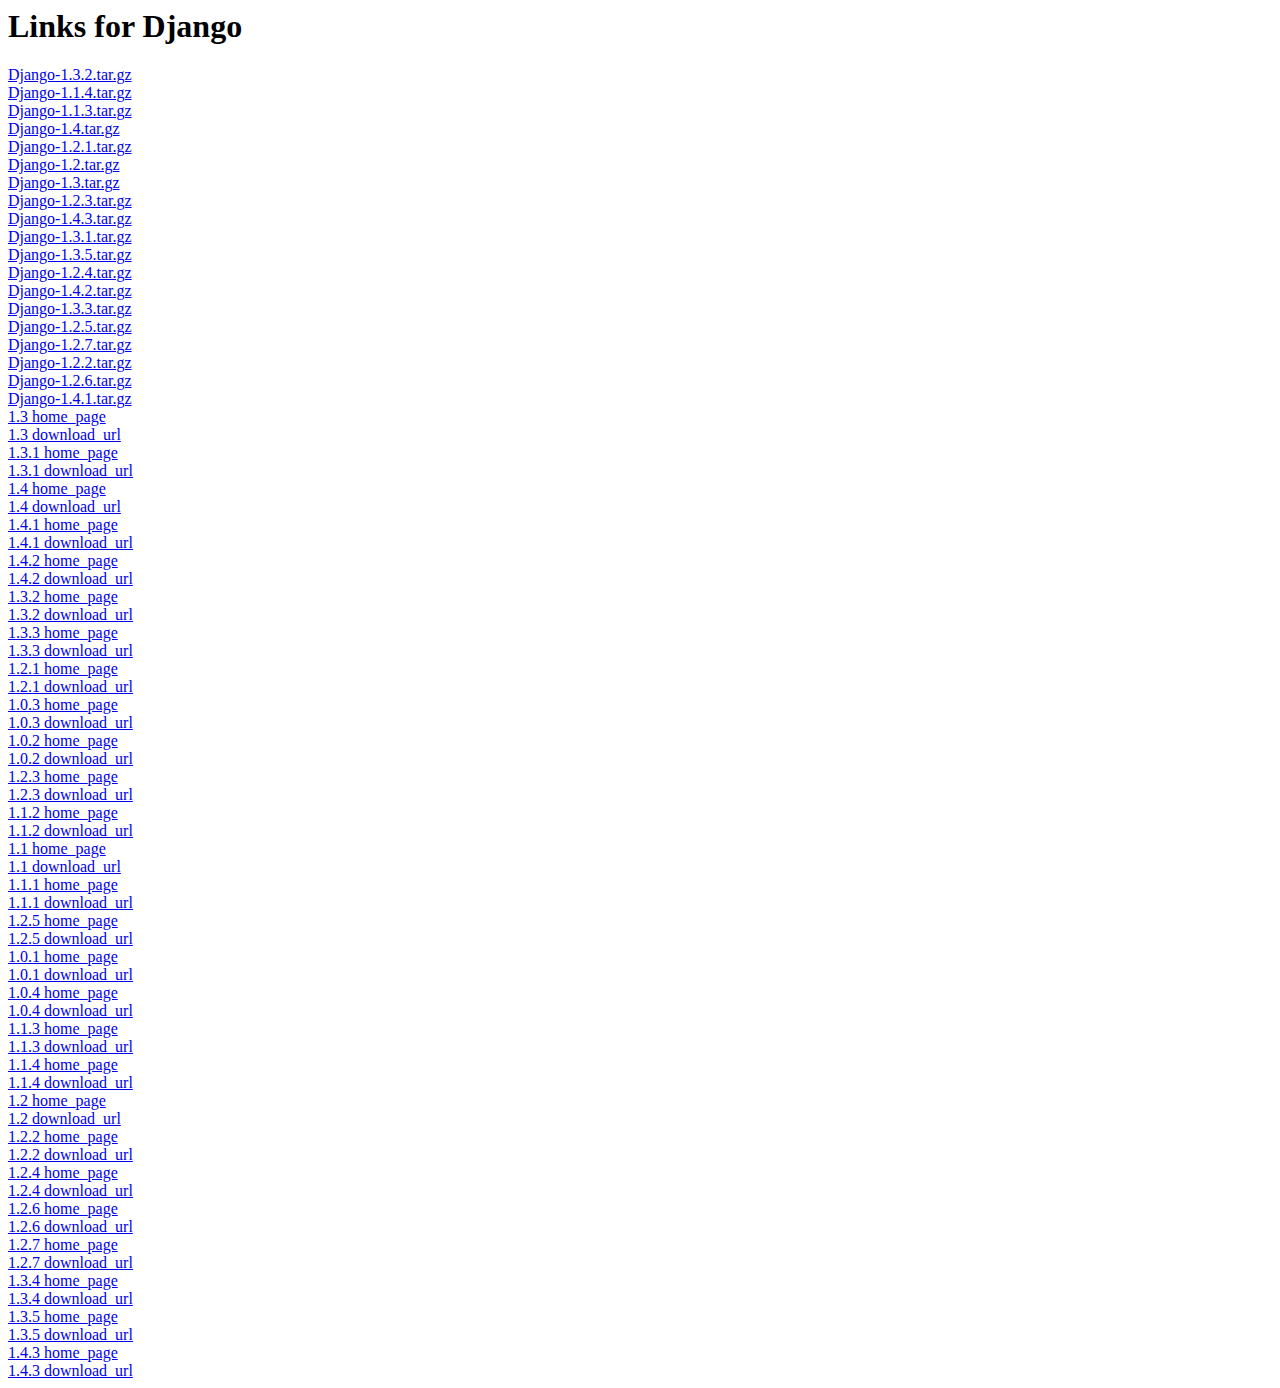
<file: pypackages/tests/testdata/django.html>
<html><head><title>Links for Django</title></head><body><h1>Links for Django</h1><a href="../../packages/source/D/Django/Django-1.3.2.tar.gz#md5=b8409b8f061e6c7a7dcfbb24403cb863">Django-1.3.2.tar.gz</a><br/>
<a href="../../packages/source/D/Django/Django-1.1.4.tar.gz#md5=e818668acc4de944f85e494ac80f1e7d">Django-1.1.4.tar.gz</a><br/>
<a href="../../packages/source/D/Django/Django-1.1.3.tar.gz#md5=52848c23dbc120fe0b2a8e7189b20306">Django-1.1.3.tar.gz</a><br/>
<a href="../../packages/source/D/Django/Django-1.4.tar.gz#md5=ba8e86198a93c196015df0b363ab1109">Django-1.4.tar.gz</a><br/>
<a href="../../packages/source/D/Django/Django-1.2.1.tar.gz#md5=2351efb20f6b7b5d9ce80fa4cb1bd9ca">Django-1.2.1.tar.gz</a><br/>
<a href="../../packages/source/D/Django/Django-1.2.tar.gz#md5=98fa833fdabcdd78d00245aead66c174">Django-1.2.tar.gz</a><br/>
<a href="../../packages/source/D/Django/Django-1.3.tar.gz#md5=1b8f76e91c27564708649671f329551f">Django-1.3.tar.gz</a><br/>
<a href="../../packages/source/D/Django/Django-1.2.3.tar.gz#md5=10bfb5831bcb4d3b1e6298d0e41d6603">Django-1.2.3.tar.gz</a><br/>
<a href="../../packages/source/D/Django/Django-1.4.3.tar.gz#md5=0b134c44b6dc8eb36822677ef506c9ab">Django-1.4.3.tar.gz</a><br/>
<a href="../../packages/source/D/Django/Django-1.3.1.tar.gz#md5=62d8642fd06b9a0bf8544178f8500767">Django-1.3.1.tar.gz</a><br/>
<a href="../../packages/source/D/Django/Django-1.3.5.tar.gz#md5=ec0ae9edb2ed6f9ffa65007110232637">Django-1.3.5.tar.gz</a><br/>
<a href="../../packages/source/D/Django/Django-1.2.4.tar.gz#md5=b0e67d3d6447f7eb1ce6392b9465a183">Django-1.2.4.tar.gz</a><br/>
<a href="../../packages/source/D/Django/Django-1.4.2.tar.gz#md5=6ffecdc01ad360e1abdca1015ae0893a">Django-1.4.2.tar.gz</a><br/>
<a href="../../packages/source/D/Django/Django-1.3.3.tar.gz#md5=cbdd86f553b26459352e26ae643fd7c1">Django-1.3.3.tar.gz</a><br/>
<a href="../../packages/source/D/Django/Django-1.2.5.tar.gz#md5=e031ea3d00996035e49e4bfa86e07c40">Django-1.2.5.tar.gz</a><br/>
<a href="../../packages/source/D/Django/Django-1.2.7.tar.gz#md5=902fe294a2f7b16e5e1dee42d458c2ba">Django-1.2.7.tar.gz</a><br/>
<a href="../../packages/source/D/Django/Django-1.2.2.tar.gz#md5=9cdbf79a31988ace9ef2ab4ede890136">Django-1.2.2.tar.gz</a><br/>
<a href="../../packages/source/D/Django/Django-1.2.6.tar.gz#md5=bff9fc7d871c0b5e6ce1a7babd16847b">Django-1.2.6.tar.gz</a><br/>
<a href="../../packages/source/D/Django/Django-1.4.1.tar.gz#md5=e345268dacff12876ae4e45de0a61b7d">Django-1.4.1.tar.gz</a><br/>
<a href="http://www.djangoproject.com/" rel="homepage">1.3 home_page</a><br/>
<a href="http://www.djangoproject.com/m/bad-installer.txt" rel="download">1.3 download_url</a><br/>
<a href="http://www.djangoproject.com/" rel="homepage">1.3.1 home_page</a><br/>
<a href="http://www.djangoproject.com/m/bad-installer.txt" rel="download">1.3.1 download_url</a><br/>
<a href="http://www.djangoproject.com/" rel="homepage">1.4 home_page</a><br/>
<a href="https://www.djangoproject.com/m/releases/1.4/Django-1.4.tar.gz" rel="download">1.4 download_url</a><br/>
<a href="http://www.djangoproject.com/" rel="homepage">1.4.1 home_page</a><br/>
<a href="https://www.djangoproject.com/m/releases/1.4/Django-1.4.1.tar.gz" rel="download">1.4.1 download_url</a><br/>
<a href="http://www.djangoproject.com/" rel="homepage">1.4.2 home_page</a><br/>
<a href="https://www.djangoproject.com/m/releases/1.4/Django-1.4.2.tar.gz" rel="download">1.4.2 download_url</a><br/>
<a href="http://www.djangoproject.com/" rel="homepage">1.3.2 home_page</a><br/>
<a href="https://www.djangoproject.com/m/releases/1.3/Django-1.3.2.tar.gz" rel="download">1.3.2 download_url</a><br/>
<a href="http://www.djangoproject.com/" rel="homepage">1.3.3 home_page</a><br/>
<a href="https://www.djangoproject.com/m/releases/1.3/Django-1.3.3.tar.gz" rel="download">1.3.3 download_url</a><br/>
<a href="http://www.djangoproject.com/" rel="homepage">1.2.1 home_page</a><br/>
<a href="http://www.djangoproject.com/m/bad-installer.txt" rel="download">1.2.1 download_url</a><br/>
<a href="http://www.djangoproject.com/" rel="homepage">1.0.3 home_page</a><br/>
<a href="http://www.djangoproject.com/m/bad-installer.txt" rel="download">1.0.3 download_url</a><br/>
<a href="http://www.djangoproject.com/" rel="homepage">1.0.2 home_page</a><br/>
<a href="http://www.djangoproject.com/m/bad-installer.txt" rel="download">1.0.2 download_url</a><br/>
<a href="http://www.djangoproject.com/" rel="homepage">1.2.3 home_page</a><br/>
<a href="http://www.djangoproject.com/m/bad-installer.txt" rel="download">1.2.3 download_url</a><br/>
<a href="http://www.djangoproject.com/" rel="homepage">1.1.2 home_page</a><br/>
<a href="http://www.djangoproject.com/m/bad-installer.txt" rel="download">1.1.2 download_url</a><br/>
<a href="http://www.djangoproject.com/" rel="homepage">1.1 home_page</a><br/>
<a href="http://www.djangoproject.com/m/bad-installer.txt" rel="download">1.1 download_url</a><br/>
<a href="http://www.djangoproject.com/" rel="homepage">1.1.1 home_page</a><br/>
<a href="http://www.djangoproject.com/m/bad-installer.txt" rel="download">1.1.1 download_url</a><br/>
<a href="http://www.djangoproject.com/" rel="homepage">1.2.5 home_page</a><br/>
<a href="http://www.djangoproject.com/m/bad-installer.txt" rel="download">1.2.5 download_url</a><br/>
<a href="http://www.djangoproject.com/" rel="homepage">1.0.1 home_page</a><br/>
<a href="http://www.djangoproject.com/m/bad-installer.txt" rel="download">1.0.1 download_url</a><br/>
<a href="http://www.djangoproject.com/" rel="homepage">1.0.4 home_page</a><br/>
<a href="http://www.djangoproject.com/m/bad-installer.txt" rel="download">1.0.4 download_url</a><br/>
<a href="http://www.djangoproject.com/" rel="homepage">1.1.3 home_page</a><br/>
<a href="http://www.djangoproject.com/m/bad-installer.txt" rel="download">1.1.3 download_url</a><br/>
<a href="http://www.djangoproject.com/" rel="homepage">1.1.4 home_page</a><br/>
<a href="http://www.djangoproject.com/m/bad-installer.txt" rel="download">1.1.4 download_url</a><br/>
<a href="http://www.djangoproject.com/" rel="homepage">1.2 home_page</a><br/>
<a href="http://www.djangoproject.com/m/bad-installer.txt" rel="download">1.2 download_url</a><br/>
<a href="http://www.djangoproject.com/" rel="homepage">1.2.2 home_page</a><br/>
<a href="http://www.djangoproject.com/m/bad-installer.txt" rel="download">1.2.2 download_url</a><br/>
<a href="http://www.djangoproject.com/" rel="homepage">1.2.4 home_page</a><br/>
<a href="http://www.djangoproject.com/m/bad-installer.txt" rel="download">1.2.4 download_url</a><br/>
<a href="http://www.djangoproject.com/" rel="homepage">1.2.6 home_page</a><br/>
<a href="http://www.djangoproject.com/m/bad-installer.txt" rel="download">1.2.6 download_url</a><br/>
<a href="http://www.djangoproject.com/" rel="homepage">1.2.7 home_page</a><br/>
<a href="http://www.djangoproject.com/m/bad-installer.txt" rel="download">1.2.7 download_url</a><br/>
<a href="http://www.djangoproject.com/" rel="homepage">1.3.4 home_page</a><br/>
<a href="https://www.djangoproject.com/m/releases/1.3/Django-1.3.4.tar.gz" rel="download">1.3.4 download_url</a><br/>
<a href="http://www.djangoproject.com/" rel="homepage">1.3.5 home_page</a><br/>
<a href="https://www.djangoproject.com/m/releases/1.3/Django-1.3.5.tar.gz" rel="download">1.3.5 download_url</a><br/>
<a href="http://www.djangoproject.com/" rel="homepage">1.4.3 home_page</a><br/>
<a href="https://www.djangoproject.com/m/releases/1.4/Django-1.4.3.tar.gz" rel="download">1.4.3 download_url</a><br/>
</body></html>
</file>
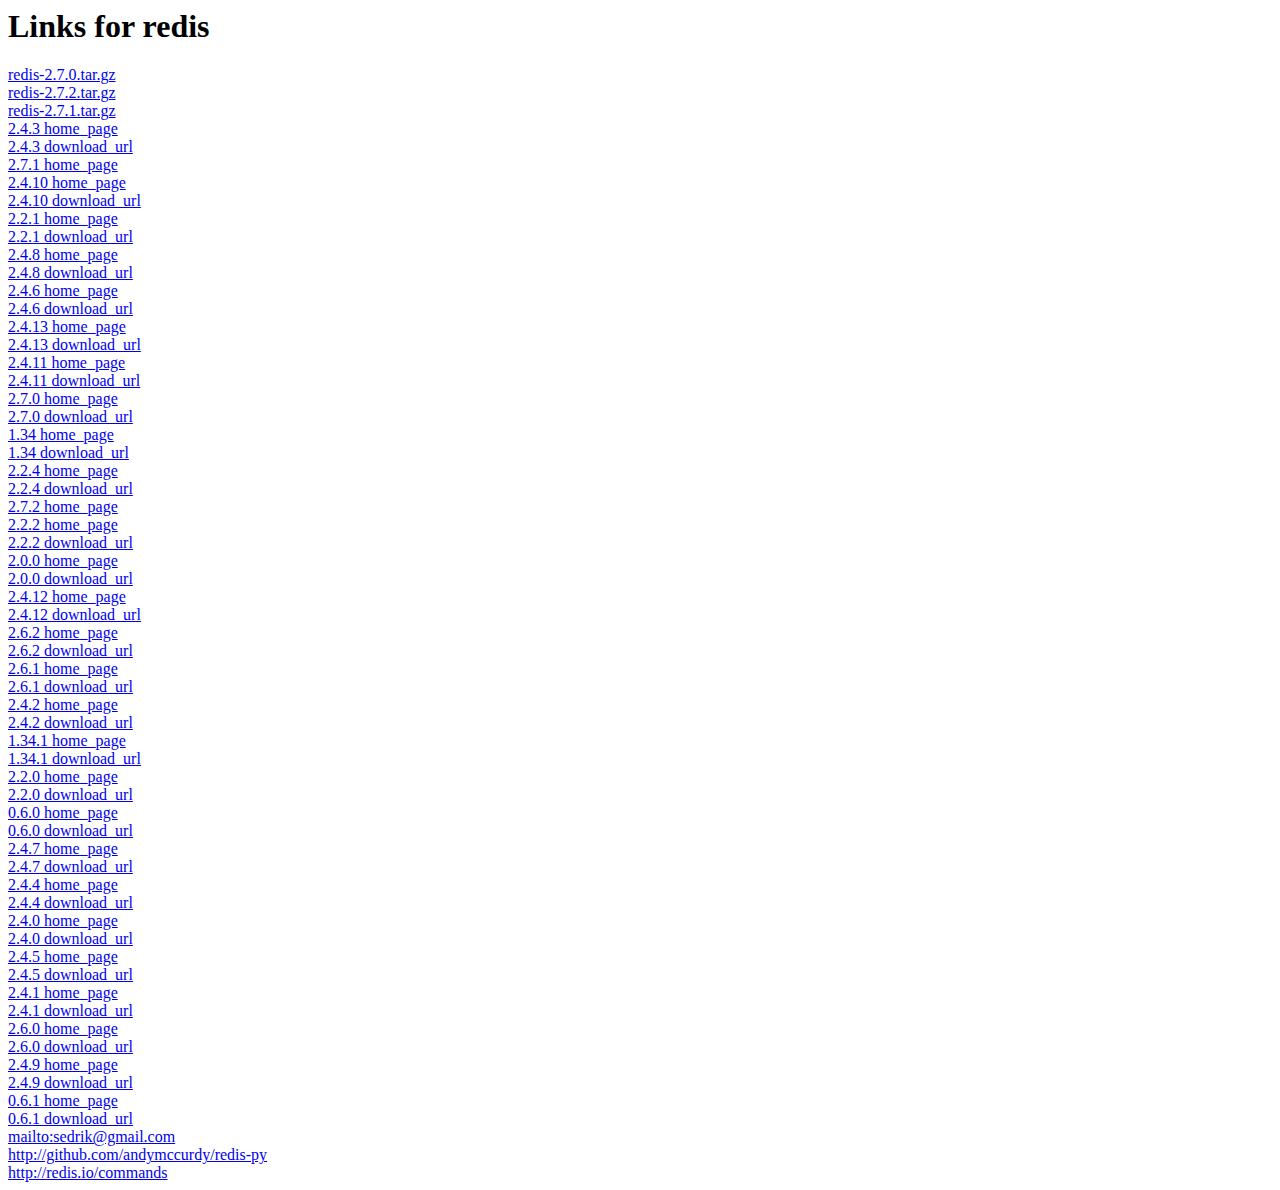
<file: pypackages/tests/testdata/redis.html>
<html><head><title>Links for redis</title></head><body><h1>Links for redis</h1><a href="../../packages/source/r/redis/redis-2.7.0.tar.gz#md5=0a531b2b777623cf9e709849b167bfe3">redis-2.7.0.tar.gz</a><br/>
<a href="../../packages/source/r/redis/redis-2.7.2.tar.gz#md5=17ac60dcf13eb33f82cc25974ab17157">redis-2.7.2.tar.gz</a><br/>
<a href="../../packages/source/r/redis/redis-2.7.1.tar.gz#md5=2e962c42bea1533ea8772b52ad6b4c6e">redis-2.7.1.tar.gz</a><br/>
<a href="http://github.com/andymccurdy/redis-py" rel="homepage">2.4.3 home_page</a><br/>
<a href="http://cloud.github.com/downloads/andymccurdy/redis-py/redis-2.4.3.tar.gz" rel="download">2.4.3 download_url</a><br/>
<a href="http://github.com/andymccurdy/redis-py" rel="homepage">2.7.1 home_page</a><br/>
<a href="http://github.com/andymccurdy/redis-py" rel="homepage">2.4.10 home_page</a><br/>
<a href="http://cloud.github.com/downloads/andymccurdy/redis-py/redis-2.4.10.tar.gz" rel="download">2.4.10 download_url</a><br/>
<a href="http://github.com/andymccurdy/redis-py" rel="homepage">2.2.1 home_page</a><br/>
<a href="http://cloud.github.com/downloads/andymccurdy/redis-py/redis-py-2.2.1.tar.gz" rel="download">2.2.1 download_url</a><br/>
<a href="http://github.com/andymccurdy/redis-py" rel="homepage">2.4.8 home_page</a><br/>
<a href="http://cloud.github.com/downloads/andymccurdy/redis-py/redis-2.4.8.tar.gz" rel="download">2.4.8 download_url</a><br/>
<a href="http://github.com/andymccurdy/redis-py" rel="homepage">2.4.6 home_page</a><br/>
<a href="http://cloud.github.com/downloads/andymccurdy/redis-py/redis-2.4.6.tar.gz" rel="download">2.4.6 download_url</a><br/>
<a href="http://github.com/andymccurdy/redis-py" rel="homepage">2.4.13 home_page</a><br/>
<a href="http://cloud.github.com/downloads/andymccurdy/redis-py/redis-2.4.13.tar.gz" rel="download">2.4.13 download_url</a><br/>
<a href="http://github.com/andymccurdy/redis-py" rel="homepage">2.4.11 home_page</a><br/>
<a href="http://cloud.github.com/downloads/andymccurdy/redis-py/redis-2.4.11.tar.gz" rel="download">2.4.11 download_url</a><br/>
<a href="http://github.com/andymccurdy/redis-py" rel="homepage">2.7.0 home_page</a><br/>
<a href="http://cloud.github.com/downloads/andymccurdy/redis-py/redis-2.7.0.tar.gz" rel="download">2.7.0 download_url</a><br/>
<a href="http://github.com/andymccurdy/redis-py" rel="homepage">1.34 home_page</a><br/>
<a href="http://cloud.github.com/downloads/andymccurdy/redis-py/redis-1.34.tar.gz" rel="download">1.34 download_url</a><br/>
<a href="http://github.com/andymccurdy/redis-py" rel="homepage">2.2.4 home_page</a><br/>
<a href="http://cloud.github.com/downloads/andymccurdy/redis-py/redis-2.2.4.tar.gz" rel="download">2.2.4 download_url</a><br/>
<a href="http://github.com/andymccurdy/redis-py" rel="homepage">2.7.2 home_page</a><br/>
<a href="http://github.com/andymccurdy/redis-py" rel="homepage">2.2.2 home_page</a><br/>
<a href="http://cloud.github.com/downloads/andymccurdy/redis-py/redis-2.2.2.tar.gz" rel="download">2.2.2 download_url</a><br/>
<a href="http://github.com/andymccurdy/redis-py" rel="homepage">2.0.0 home_page</a><br/>
<a href="http://cloud.github.com/downloads/andymccurdy/redis-py/redis-2.0.0.tar.gz" rel="download">2.0.0 download_url</a><br/>
<a href="http://github.com/andymccurdy/redis-py" rel="homepage">2.4.12 home_page</a><br/>
<a href="http://cloud.github.com/downloads/andymccurdy/redis-py/redis-2.4.12.tar.gz" rel="download">2.4.12 download_url</a><br/>
<a href="http://github.com/andymccurdy/redis-py" rel="homepage">2.6.2 home_page</a><br/>
<a href="http://cloud.github.com/downloads/andymccurdy/redis-py/redis-2.6.2.tar.gz" rel="download">2.6.2 download_url</a><br/>
<a href="http://github.com/andymccurdy/redis-py" rel="homepage">2.6.1 home_page</a><br/>
<a href="http://cloud.github.com/downloads/andymccurdy/redis-py/redis-2.6.1.tar.gz" rel="download">2.6.1 download_url</a><br/>
<a href="http://github.com/andymccurdy/redis-py" rel="homepage">2.4.2 home_page</a><br/>
<a href="http://cloud.github.com/downloads/andymccurdy/redis-py/redis-2.4.2.tar.gz" rel="download">2.4.2 download_url</a><br/>
<a href="http://github.com/andymccurdy/redis-py" rel="homepage">1.34.1 home_page</a><br/>
<a href="http://cloud.github.com/downloads/andymccurdy/redis-py/redis-1.34.1.tar.gz" rel="download">1.34.1 download_url</a><br/>
<a href="http://github.com/andymccurdy/redis-py" rel="homepage">2.2.0 home_page</a><br/>
<a href="http://cloud.github.com/downloads/andymccurdy/redis-py/redis-2.2.0.tar.gz" rel="download">2.2.0 download_url</a><br/>
<a href="http://github.com/andymccurdy/redis-py" rel="homepage">0.6.0 home_page</a><br/>
<a href="http://cloud.github.com/downloads/andymccurdy/redis-py/redis-0.6.0.tar.gz" rel="download">0.6.0 download_url</a><br/>
<a href="http://github.com/andymccurdy/redis-py" rel="homepage">2.4.7 home_page</a><br/>
<a href="http://cloud.github.com/downloads/andymccurdy/redis-py/redis-2.4.7.tar.gz" rel="download">2.4.7 download_url</a><br/>
<a href="http://github.com/andymccurdy/redis-py" rel="homepage">2.4.4 home_page</a><br/>
<a href="http://cloud.github.com/downloads/andymccurdy/redis-py/redis-2.4.4.tar.gz" rel="download">2.4.4 download_url</a><br/>
<a href="http://github.com/andymccurdy/redis-py" rel="homepage">2.4.0 home_page</a><br/>
<a href="http://cloud.github.com/downloads/andymccurdy/redis-py/redis-2.4.0.tar.gz" rel="download">2.4.0 download_url</a><br/>
<a href="http://github.com/andymccurdy/redis-py" rel="homepage">2.4.5 home_page</a><br/>
<a href="http://cloud.github.com/downloads/andymccurdy/redis-py/redis-2.4.5.tar.gz" rel="download">2.4.5 download_url</a><br/>
<a href="http://github.com/andymccurdy/redis-py" rel="homepage">2.4.1 home_page</a><br/>
<a href="http://cloud.github.com/downloads/andymccurdy/redis-py/redis-2.4.1.tar.gz" rel="download">2.4.1 download_url</a><br/>
<a href="http://github.com/andymccurdy/redis-py" rel="homepage">2.6.0 home_page</a><br/>
<a href="http://cloud.github.com/downloads/andymccurdy/redis-py/redis-2.6.0.tar.gz" rel="download">2.6.0 download_url</a><br/>
<a href="http://github.com/andymccurdy/redis-py" rel="homepage">2.4.9 home_page</a><br/>
<a href="http://cloud.github.com/downloads/andymccurdy/redis-py/redis-2.4.9.tar.gz" rel="download">2.4.9 download_url</a><br/>
<a href="http://github.com/andymccurdy/redis-py" rel="homepage">0.6.1 home_page</a><br/>
<a href="http://cloud.github.com/downloads/andymccurdy/redis-py/redis-0.6.1.tar.gz" rel="download">0.6.1 download_url</a><br/>
<a href="mailto:sedrik@gmail.com">mailto:sedrik@gmail.com</a><br/>
<a href="http://github.com/andymccurdy/redis-py">http://github.com/andymccurdy/redis-py</a><br/>
<a href="http://redis.io/commands">http://redis.io/commands</a><br/>
</body></html>
</file>
